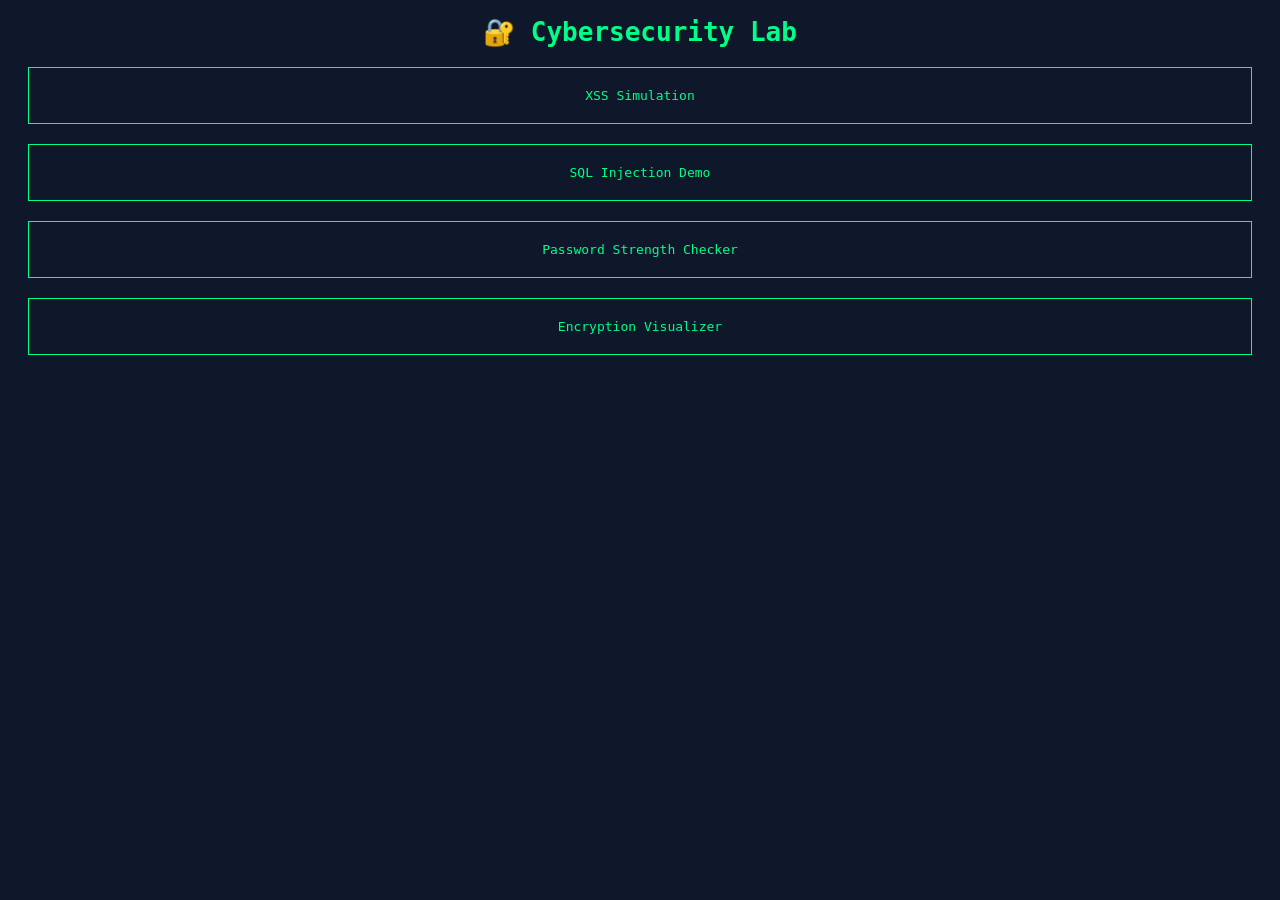
<file: templates/index.html>
<!DOCTYPE html>
<html>
<head>
    <title>Cybersecurity Lab</title>
    <link rel="stylesheet" href="/static/style.css">
</head>
<body>
    <h1>🔐 Cybersecurity Lab</h1>

    <div class="card">
        <a href="/xss">XSS Simulation</a>
    </div>

    <div class="card">
        <a href="/sqli">SQL Injection Demo</a>
    </div>

    <div class="card">
        <a href="/password">Password Strength Checker</a>
    </div>

    <div class="card">
        <a href="/encryption">Encryption Visualizer</a>
    </div>
</body>
</html>
</file>
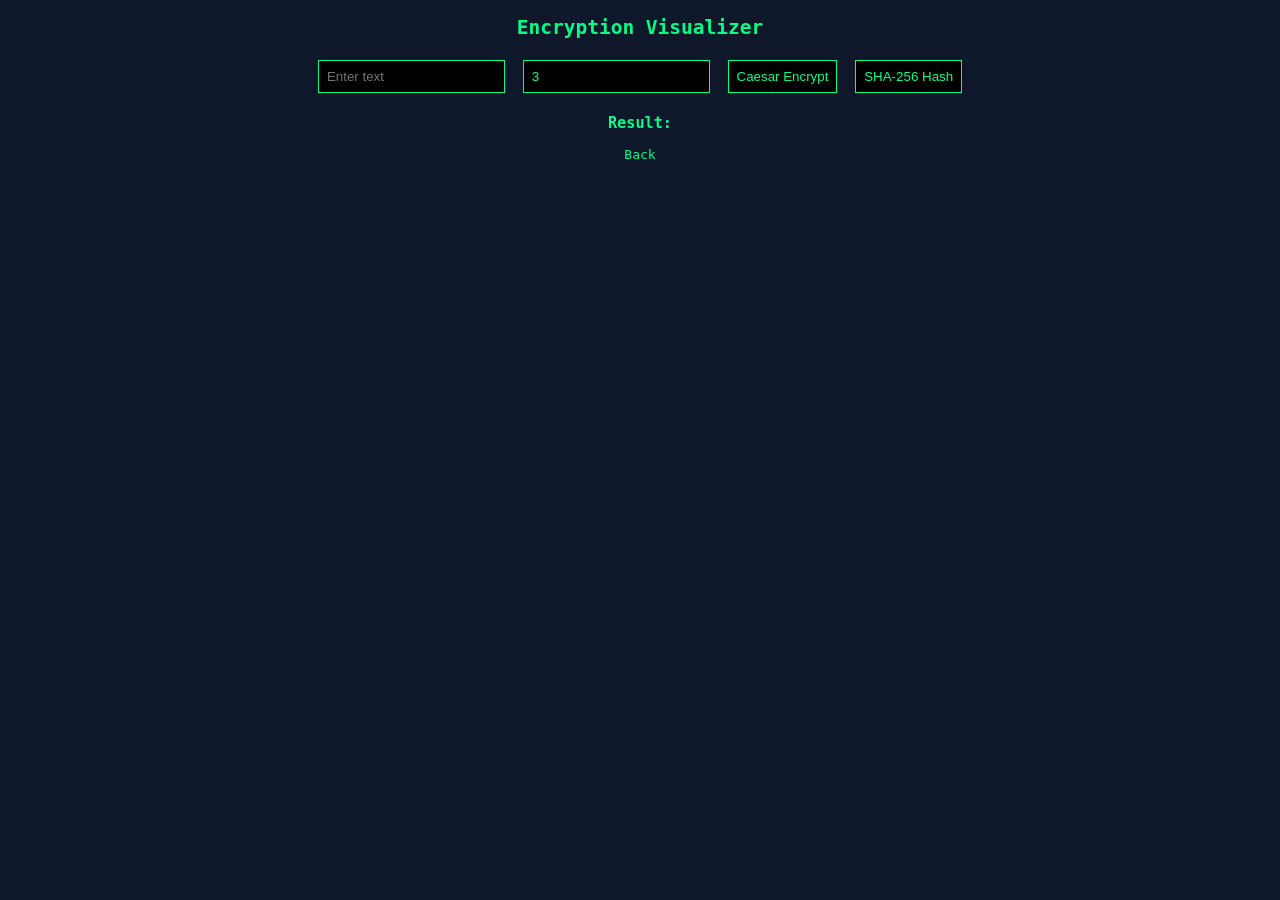
<file: templates/encryption.html>
<!DOCTYPE html>
<html>
<head>
    <title>Encryption Visualizer</title>
    <link rel="stylesheet" href="/static/style.css">
</head>
<body>
    <h2>Encryption Visualizer</h2>

    <input type="text" id="text" placeholder="Enter text">
    <input type="number" id="shift" value="3">
    <button onclick="caesar()">Caesar Encrypt</button>
    <button onclick="hash()">SHA-256 Hash</button>

    <h3>Result:</h3>
    <div id="result"></div>

<script>
function caesar() {
    const text = document.getElementById("text").value;
    const shift = parseInt(document.getElementById("shift").value);

    const encrypted = text.split('').map(char => {
        if (char.match(/[a-z]/i)) {
            let code = char.charCodeAt(0);
            let base = code >= 65 && code <= 90 ? 65 : 97;
            return String.fromCharCode((code - base + shift) % 26 + base);
        }
        return char;
    }).join('');

    document.getElementById("result").textContent = encrypted;
}

async function hash() {
    const text = document.getElementById("text").value;
    const msgBuffer = new TextEncoder().encode(text);
    const hashBuffer = await crypto.subtle.digest('SHA-256', msgBuffer);
    const hashArray = Array.from(new Uint8Array(hashBuffer));
    const hashHex = hashArray.map(b => b.toString(16).padStart(2, '0')).join('');
    document.getElementById("result").textContent = hashHex;
}
</script>

<a href="/">Back</a>
</body>
</html>
</file>
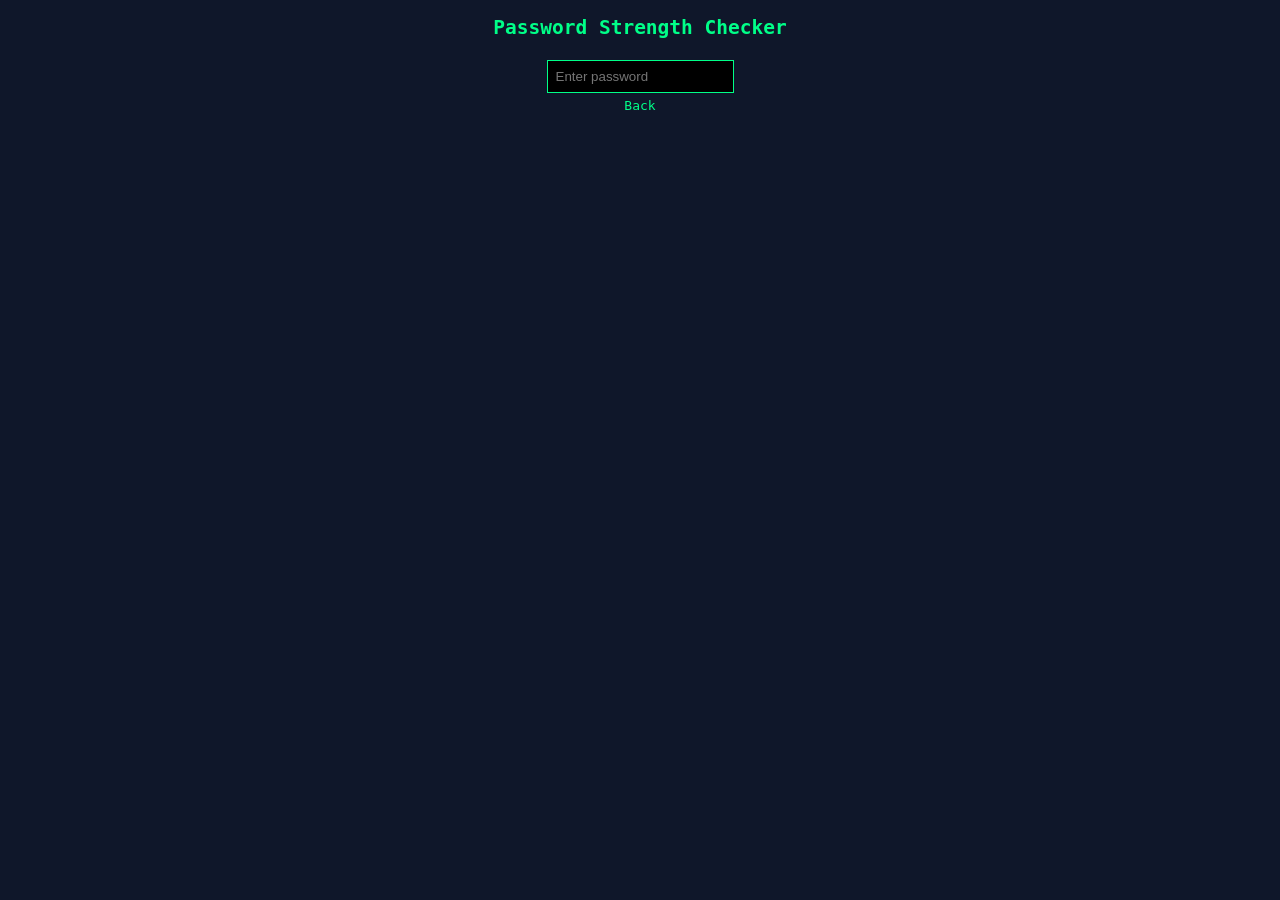
<file: templates/password.html>
<!DOCTYPE html>
<html>
<head>
    <title>Password Strength</title>
    <link rel="stylesheet" href="/static/style.css">
</head>
<body>
    <h2>Password Strength Checker</h2>

    <input type="password" id="password" oninput="checkStrength()" placeholder="Enter password">
    <div id="strength"></div>

<script>
function checkStrength() {
    const password = document.getElementById("password").value;
    let score = 0;

    if (password.length >= 8) score++;
    if (/[A-Z]/.test(password)) score++;
    if (/[a-z]/.test(password)) score++;
    if (/[0-9]/.test(password)) score++;
    if (/[^A-Za-z0-9]/.test(password)) score++;

    const strength = document.getElementById("strength");

    if (score <= 2) {
        strength.textContent = "Weak";
        strength.style.color = "red";
    } else if (score <= 4) {
        strength.textContent = "Medium";
        strength.style.color = "orange";
    } else {
        strength.textContent = "Strong";
        strength.style.color = "green";
    }
}
</script>

<a href="/">Back</a>
</body>
</html>
</file>
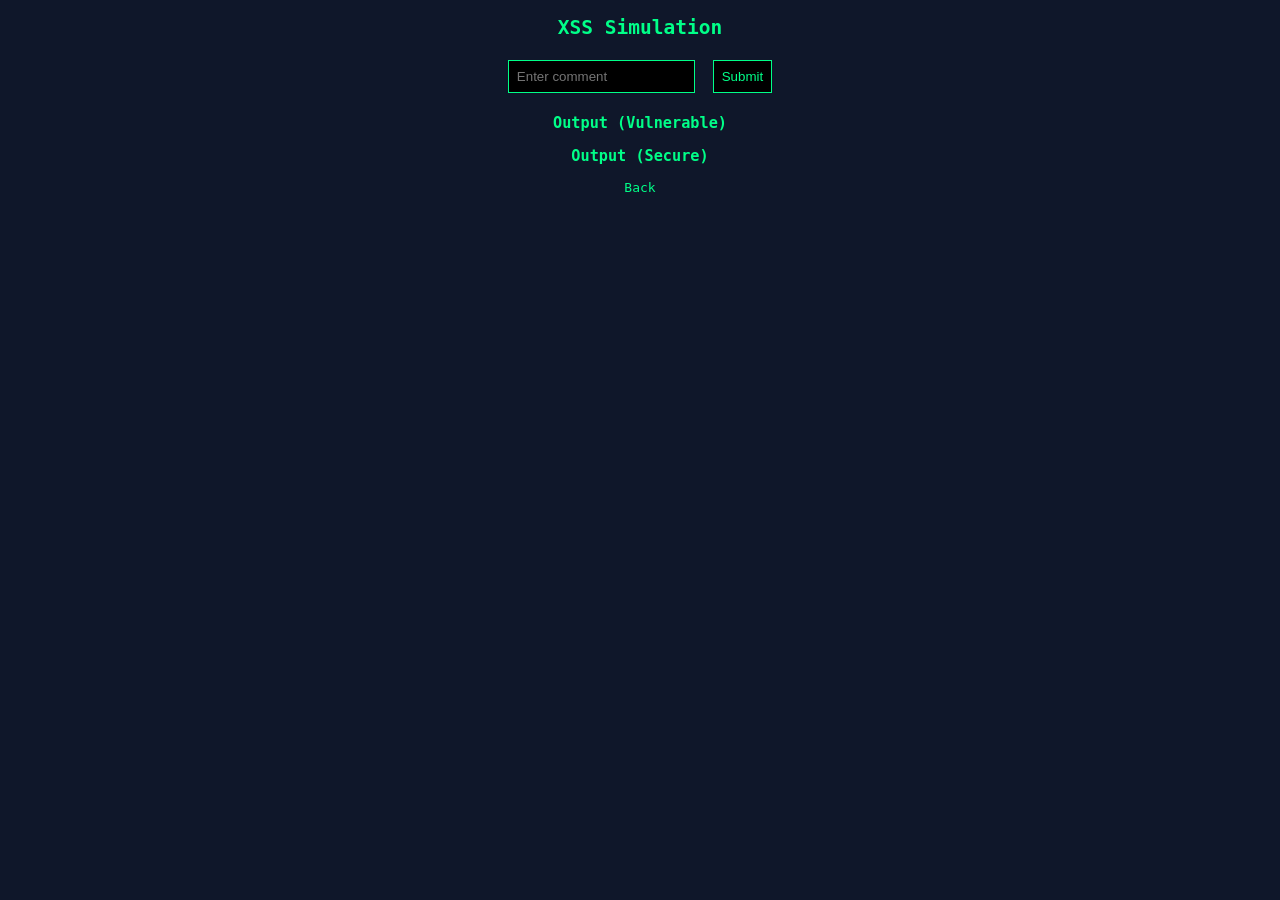
<file: templates/xss.html>
<!DOCTYPE html>
<html>
<head>
    <title>XSS Demo</title>
    <link rel="stylesheet" href="/static/style.css">
</head>
<body>
    <h2>XSS Simulation</h2>

    <input type="text" id="comment" placeholder="Enter comment">
    <button onclick="submitComment()">Submit</button>

    <h3>Output (Vulnerable)</h3>
    <div id="output"></div>

    <h3>Output (Secure)</h3>
    <div id="safeOutput"></div>

<script>
function submitComment() {
    const input = document.getElementById("comment").value;

    // 🚨 Vulnerable
    document.getElementById("output").innerHTML = input;

    // ✅ Secure
    document.getElementById("safeOutput").textContent = input;
}
</script>

<a href="/">Back</a>
</body>
</html>
</file>
<file: static/style.css>
body {
    background-color: #0f172a;
    color: #00ff88;
    font-family: monospace;
    text-align: center;
}

input, button {
    padding: 8px;
    margin: 5px;
    background: black;
    color: #00ff88;
    border: 1px solid #00ff88;
}

.card {
    margin: 20px;
    padding: 20px;
    border: 1px solid #00ff88;
}

a {
    color: #00ff88;
    text-decoration: none;
}
</file>
